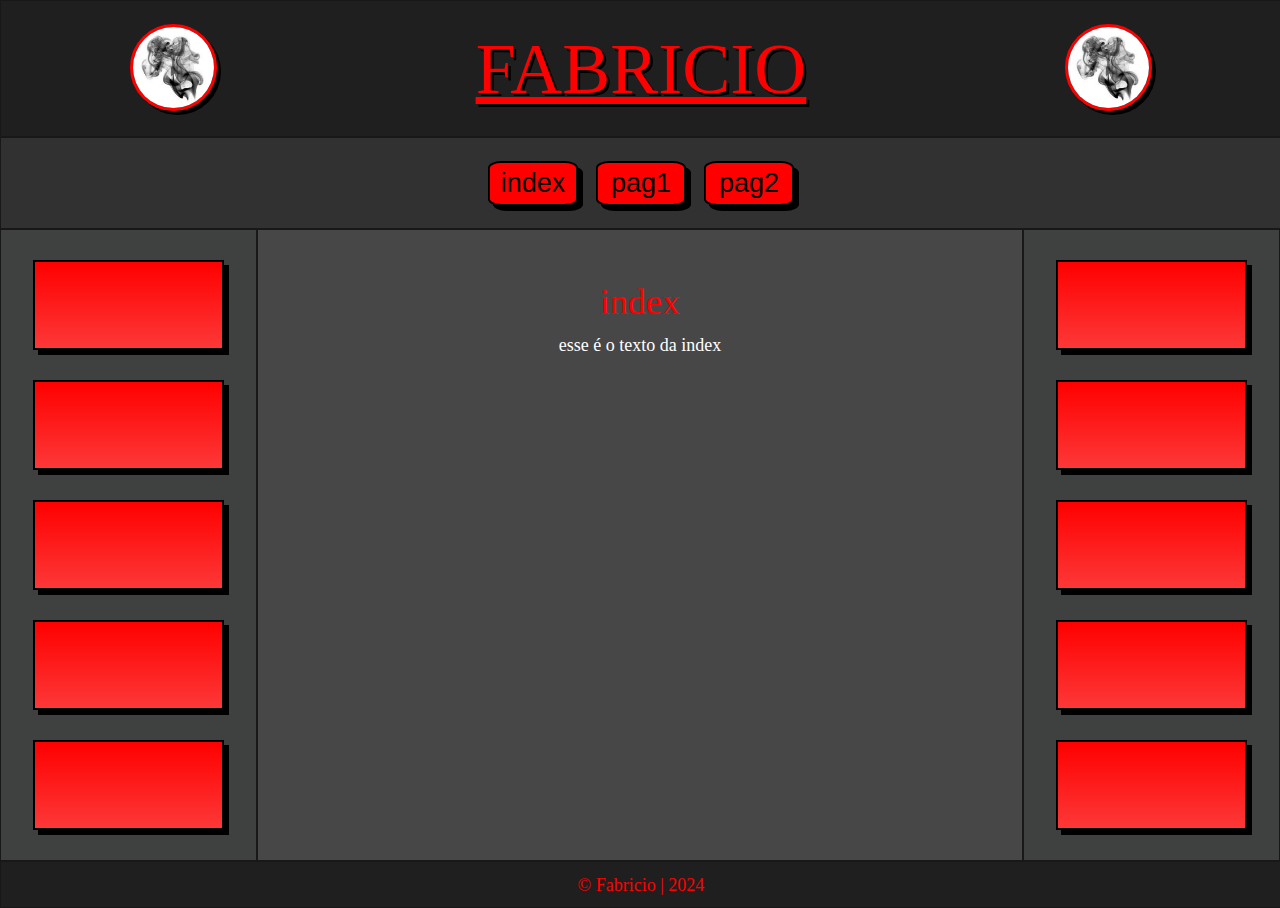
<file: index.html>
<!DOCTYPE html>
<html lang="pt-br">

<head>
    <meta charset="utf-8">
    <meta name="">
    <title>FABRICIO | Index</title>
    <link rel="shortcut icon" href="src/img/unnamed.jpg">
    <link rel="stylesheet" href="src/css/style.css">
    <link rel="stylesheet" href="src/css/reset.css">
</head>

<body>

    <header class="main-header">
        <a href="index.html"><img src="src/img/unnamed.jpg"></a>
        <h1>FABRICIO</h1>
        <a href="index.html"><img src="src/img/unnamed.jpg"></a>
    </header>

    <header class="sub-header">
        <nav>
            <a href="index.html"><button><p>index</p></button></a>
            <a href="pag1.html"><button><p>pag1</p></button></a>
            <a href="pag2.html"><button><p>pag2</p></button></a>
        </nav>
    </header>
    <div class="content">
        <aside class="sidebar">
            <nav class="side-buttons">
                <a href=""><button></button></a>
                <a href=""><button></button></a>
                <a href=""><button></button></a>
                <a href=""><button></button></a>
                <a href=""><button></button></a>
            </nav>
        </aside>
        <main class="main-content">
            <h2>index</h2>
            <br>
            <p>esse é o texto da index</p>
        </main>
        <aside class="sidebar">
            <nav class="side-buttons">
                <a href=""><button></button></a>
                <a href=""><button></button></a>
                <a href=""><button></button></a>
                <a href=""><button></button></a>
                <a href=""><button></button></a>
            </nav>
            </aside>
    </div>
    <footer class="rodape">
        <p>&#169 Fabricio | 2024</p>
    </footer>
</body>

</html>
</file>
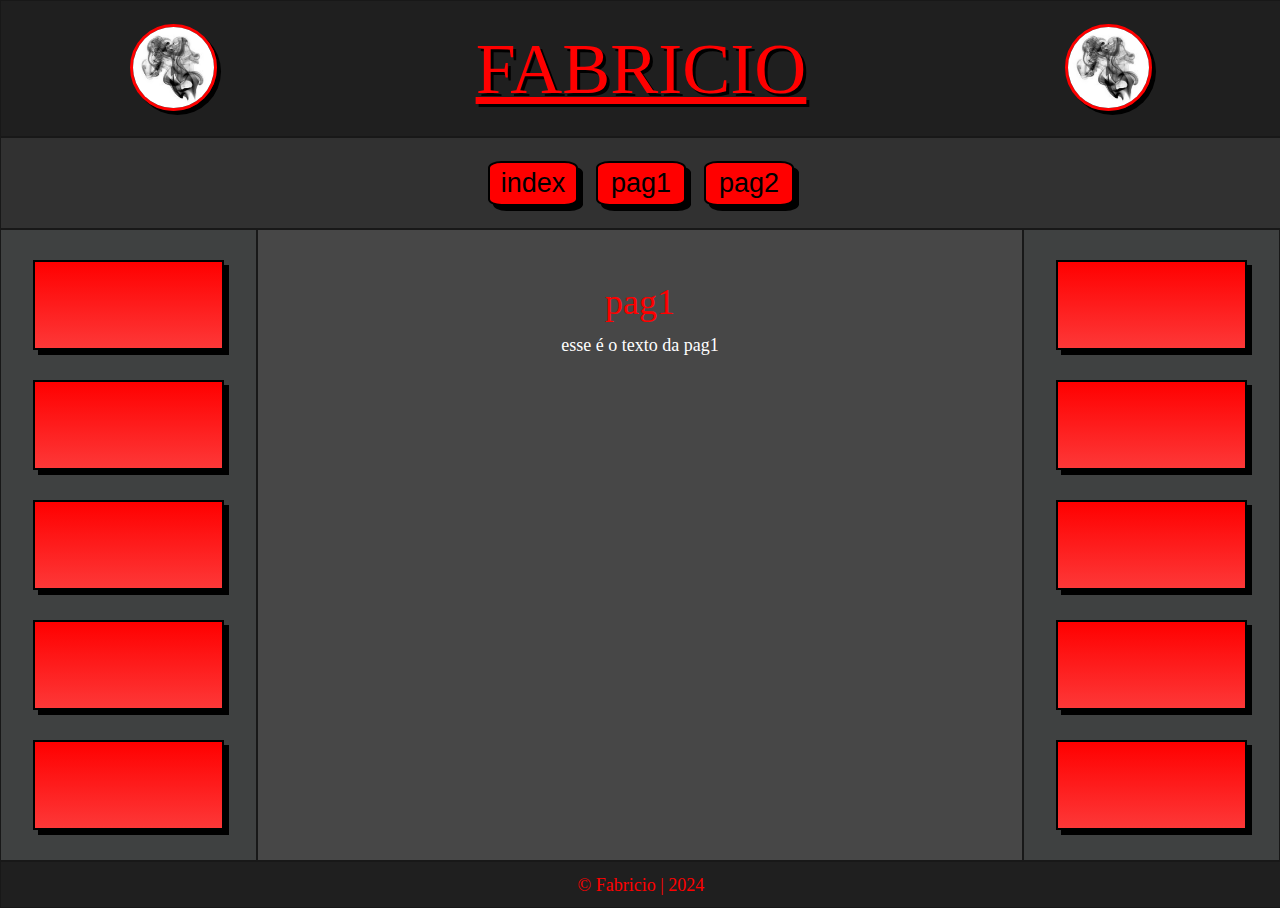
<file: pag1.html>
<!DOCTYPE html>
<html lang="pt-br">

<head>
    <meta charset="utf-8">
    <meta name="">
    <title>FABRICIO | Pag 1</title>
    <link rel="shortcut icon" href="src/img/unnamed.jpg">
    <link rel="stylesheet" href="src/css/style.css">
    <link rel="stylesheet" href="src/css/reset.css">
</head>

<body>

    <header class="main-header">
        <a href="index.html"><img src="src/img/unnamed.jpg" width="48vh"></a>
        <h1>FABRICIO</h1>
        <a href="index.html"><img src="src/img/unnamed.jpg" width="48vh"></a>
    </header>

    <header class="sub-header">
        <nav>
            <a href="index.html"><button><p>index</p></button></a>
            <a href="pag1.html"><button><p>pag1</p></button></a>
            <a href="pag2.html"><button><p>pag2</p></button></a>
        </nav>
    </header>
    <div class="content">
        <aside class="sidebar">
            <nav class="side-buttons">
                <a href=""><button></button></a>
                <a href=""><button></button></a>
                <a href=""><button></button></a>
                <a href=""><button></button></a>
                <a href=""><button></button></a>
            </nav>
        </aside>
        <main class="main-content">
            <h2>pag1</h2>
            <br>
            <p>esse é o texto da pag1</p>
        </main>
        <aside class="sidebar">
            <nav class="side-buttons">
                <a href=""><button></button></a>
                <a href=""><button></button></a>
                <a href=""><button></button></a>
                <a href=""><button></button></a>
                <a href=""><button></button></a>
            </nav>
            </aside>
    </div>
    <footer class="rodape">
        <p>&#169 Fabricio | 2024</p>
    </footer>
</body>

</html>
</file>
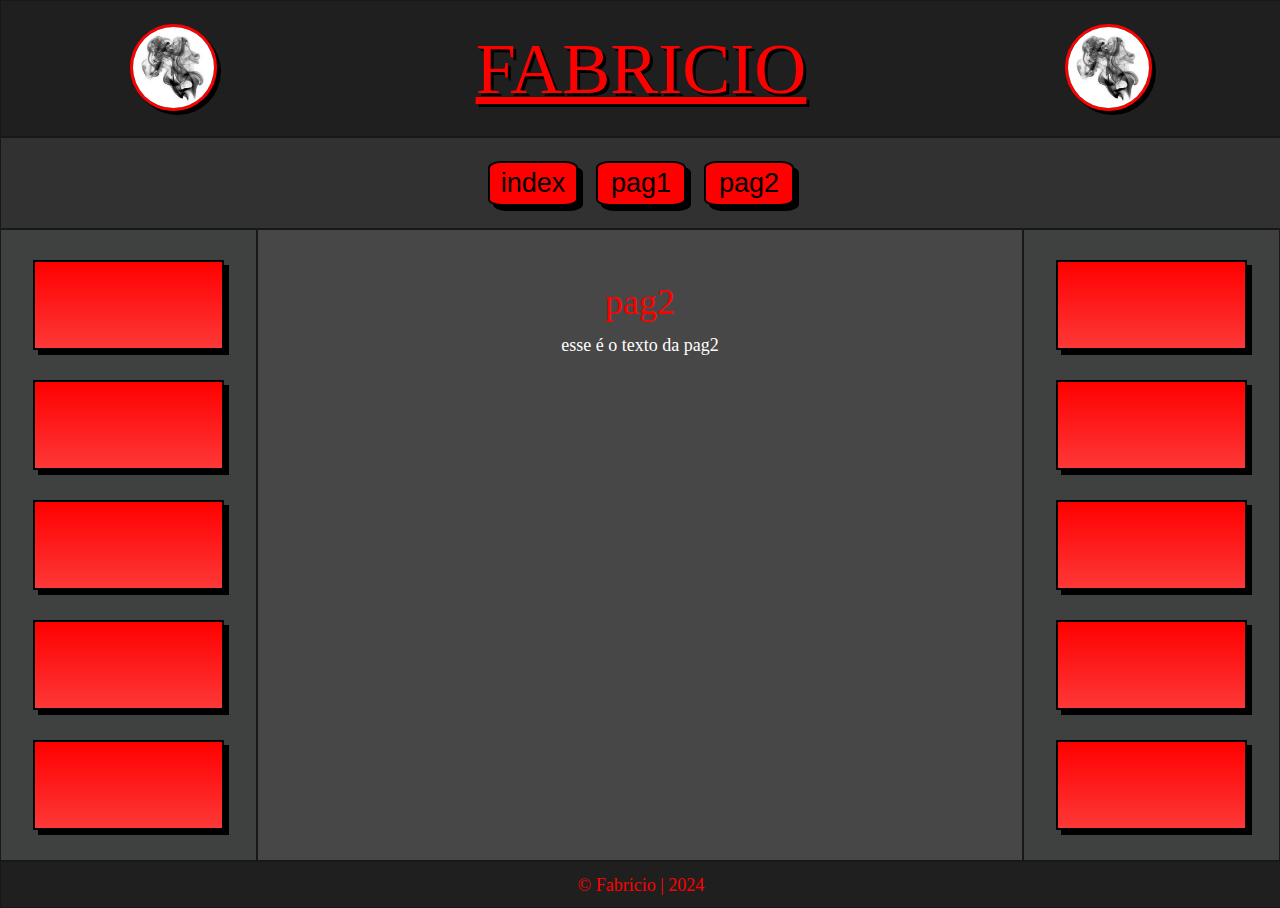
<file: pag2.html>
<!DOCTYPE html>
<html lang="pt-br">

<head>
    <meta charset="utf-8">
    <meta name="">
    <title>FABRICIO | Pag 2</title>
    <link rel="shortcut icon" href="src/img/unnamed.jpg">
    <link rel="stylesheet" href="src/css/style.css">
    <link rel="stylesheet" href="src/css/reset.css">
</head>

<body>

    <header class="main-header">
        <a href="index.html"><img src="src/img/unnamed.jpg" width="48vh"></a>
        <h1>FABRICIO </h1>
        <a href="index.html"><img src="src/img/unnamed.jpg" width="48vh"></a>
    </header>

    <header class="sub-header">
        <nav>
            <a href="index.html"><button><p>index</p></button></a>
            <a href="pag1.html"><button><p>pag1</p></button></a>
            <a href="pag2.html"><button><p>pag2</p></button></a>
        </nav>
    </header>
    <div class="content">
        <aside class="sidebar">
            <nav class="side-buttons">
                <a href=""><button></button></a>
                <a href=""><button></button></a>
                <a href=""><button></button></a>
                <a href=""><button></button></a>
                <a href=""><button></button></a>
            </nav>
        </aside>
        <main class="main-content">
            <h2>pag2</h2>
            <br>
            <p>esse é o texto da pag2</p>
        </main>
        <aside class="sidebar">
        <nav class="side-buttons">
            <a href=""><button></button></a>
            <a href=""><button></button></a>
            <a href=""><button></button></a>
            <a href=""><button></button></a>
            <a href=""><button></button></a>
        </nav>
        </aside>
    </div>
    <footer class="rodape">
        <p>&#169 Fabricio | 2024</p>
    </footer>
</body>

</html>
</file>
<file: src/css/style.css>
.main-header {
    display: flex;
    flex-direction: row;
    justify-content: space-around;
    align-items: center;
    background-color: rgb(31, 31, 31);
    border: 1px solid rgb(24, 24, 24);
    height: 15vh;
    width: 100%;
}

.main-header h1 {
    font-size: 8vh;
    color: red;
    text-decoration: underline;
    text-shadow: 3px 3px black;
}

.main-header img {
    width: 9vh;
    border: 3px solid rgb(255, 0, 0);
    border-radius: 100%;
    box-shadow: 4px 4px black;
    transition: 1s;
}

.main-header img:hover {
    transform: scale(1.1);
    transition: 1s;
}

.sub-header {
    border: 1px solid rgb(24, 24, 24);
    display: flex;
    flex-direction: row;
    justify-content: center;
    align-items: center;
    background-color: rgb(49, 49, 49);
    height: 10vh;
    width: 100%;
}

.sub-header nav {
    width: 100%;
    height: 100%;
    gap: 10px;
    display: flex;
    flex-direction: row;
    align-items: center;
    justify-content: center;
    gap: 2vh;
}
.sub-header button {
    height: 5vh;
    width: 10vh;
    background-color: rgb(255, 0, 0);
    border-radius: 15%;
    border: 2px solid black;
    box-shadow: 5px 5px black;
    text-decoration: none;
    transition: 1s;
}
.sub-header p{
    font-size: 3vh;
}

.sub-header button:hover {
    cursor: pointer;
    color: rgb(255, 255, 255);
    transform: scale(1.1);
    transition: 0.3s;
}

.sub-header button:active {
    color: rgb(255, 174, 174);
    transform: scale(1.08);
    transition: 0.5s;
}



.content {
    display: flex;
    flex-direction: row;
    justify-content: center;
}

.main-content {
    border: 1px solid rgb(24, 24, 24);
    display: flex;
    flex-direction: column;
    justify-content: flex-start;
    align-items: center;
    background-color: rgb(71, 71, 71);
    height: 70vh;
    width: 75%;
}

.main-content h2 {
    margin-top: 6vh;
    font-size: 4vh;
    color: red;
}

.main-content p {
    font-size: 2vh;
    color: white;
}

.sidebar {
    border: 1px solid rgb(24, 24, 24);
    background-color: rgb(63, 65, 65);
    height: 70vh;
    width: 25%;
}

.side-buttons {
    height: 100%;
    width: 100%;
    display: flex;
    flex-direction: column;
    justify-content: space-evenly;
    align-items: center;
}

.side-buttons a {
    width: 100%;
    display: flex;
    flex-direction: column;
    align-items: center;
}

.side-buttons button {
    background-image: linear-gradient(red, rgb(253, 56, 56));
    border: 2px solid black;
    box-shadow: 5px 5px black;
    height: 10vh;
    width: 75%;
    transition: 0.5s;
}

.side-buttons button:hover {
    cursor: pointer;
    color: rgb(255, 63, 63);
    transform: scale(1.05);
    transition: 0.5s;
}

.side-buttons button:active {
    cursor: grab;
    background-image: linear-gradient(rgb(255, 112, 112), red);
    transition: 0.5s;

}

.rodape {
    border: 1px solid rgb(24, 24, 24);
    display: flex;
    flex-direction: row;
    justify-content: center;
    align-items: center;
    background-color: rgb(31, 31, 31);
    height: 5vh;
    width: 100%;
}

.rodape p {
    font-size: 2vh;
    color: rgb(255, 0, 0);
}
</file>
